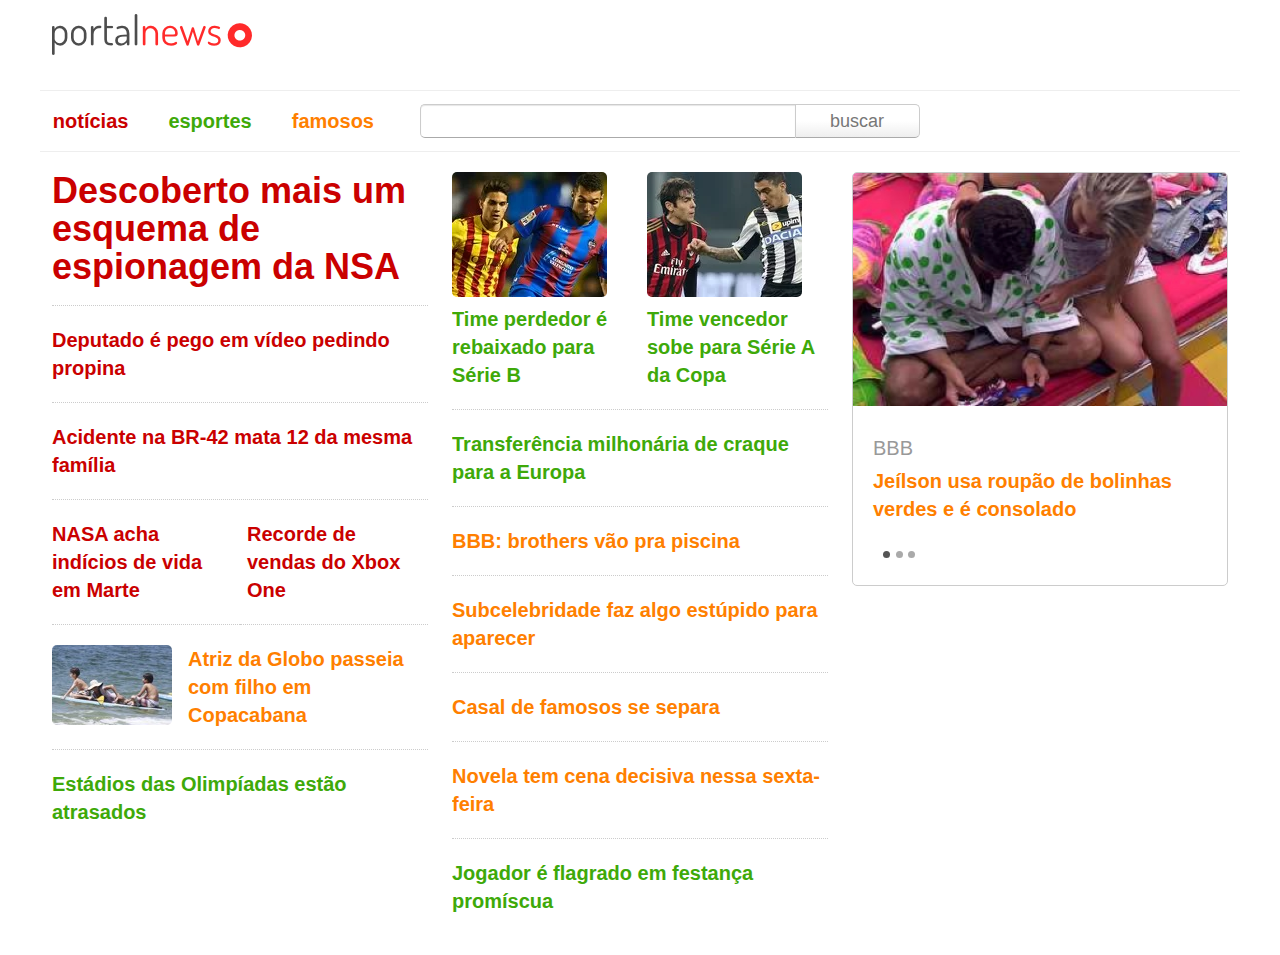
<file: index.html>
<!doctype html>
<html lang="pt-br">
<head>
	<meta charset="UTF-8">
	<title>Notícias.com</title>

	<link rel="stylesheet" href="css/estilo.css">
	<link rel="stylesheet" href="css/layout1.css">
	<link rel="stylesheet" href="css/layout2.css">
	<link rel="stylesheet" href="css/layout3.css">
</head>
<body>

	<header>
		<div class="container">
			<!-- layout3 -->
			<button class="menu-controle">Abre menu</button>

			<h1 class="logo"><img src="img/logo.png" alt="Notícias.com"></h1>

			
		</div>
	</header>


	<nav class="menu-principal container">
		<ul>
			<li><a href="noticias.html" class="noticias">Notícias</a>
			<li><a href="esportes.html" class="esportes">Esportes</a>
			<li><a href="famosos.html" class="famosos">Famosos</a>
		</ul>

		<form action="busca.html" class="busca">
			<input type="search" id="campo-busca">
			<button type="submit">Buscar</button>
		</form>
	</nav>

	<main class="destaques container">

		<div class="secao">

			<a href="noticia1.html" class="chamada noticias principal">
				<h2>Descoberto mais um esquema de espionagem da NSA</h2>
			</a>
			<a href="noticia2.html" class="chamada noticias normal">
				<h2>Deputado é pego em vídeo pedindo propina</h2>
			</a>
			<a href="noticia3.html" class="chamada noticias normal">
				<h2>Acidente na BR-42 mata 12 da mesma família</h2>
			</a>
			<a href="noticia4.html" class="chamada noticias normal mini">
				<h2>NASA acha indícios de vida em Marte</h2>
			</a>
			<a href="noticia5.html" class="chamada noticias normal mini">
				<h2>Recorde de vendas do Xbox One</h2>
			</a>
			<!--<a href="noticia14.html" class="chamada noticias normal">
				<h2>BC anuncia nova alta nos juros</h2>
			</a>-->
			<a href="noticia11.html" class="chamada famosos normal">
				<img src="img/entretenimento1.jpg" alt="Atriz na praia">
				<h2>Atriz da Globo passeia com filho em Copacabana</h2>
			</a>
			<a href="noticia6.html" class="chamada esportes normal">
				<h2>Estádios das Olimpíadas estão atrasados</h2>
			</a>
		</div>

		<div class="secao">
			<a href="noticia7.html" class="chamada esportes normal mini">
				<img src="img/esporte1.jpg" alt="Time perdedor">
				<h2>Time perdedor é rebaixado para Série B</h2>
			</a>
			<a href="noticia8.html" class="chamada esportes normal mini">
				<img src="img/esporte2.jpg" alt="Time vencedor">
				<h2>Time vencedor sobe para Série A da Copa</h2>
			</a>
			<a href="noticia9.html" class="chamada esportes normal">
				<h2>Transferência milhonária de craque para a Europa</h2>
			</a>
			<a href="noticia10.html" class="chamada famosos normal">
				<h2>BBB: brothers vão pra piscina</h2>
			</a>
			<a href="noticia12.html" class="chamada famosos normal">
				<h2>Subcelebridade faz algo estúpido para aparecer</h2>
			</a>
			<a href="noticia16.html" class="chamada famosos">
				<h2>Casal de famosos se separa</h2>
			</a>
			<a href="noticia13.html" class="chamada famosos normal">
				<h2>Novela tem cena decisiva nessa sexta-feira</h2>
			</a>
			<a href="noticia15.html" class="chamada esportes">
				<h2>Jogador é flagrado em festança promíscua</h2>
			</a>

		</div>

		<div class="secao">
			<a href="video.html" class="tv chamada normal famosos">
				<img src="img/tv1.jpg" alt="Roupão">

				<p>BBB</p>
				<h2>Jeílson usa roupão de bolinhas verdes e é consolado</h2>

				<span class="bolinha"></span>
				<span class="bolinha"></span>
				<span class="bolinha"></span>
			</a>
		</div>

	</main>

	<script src="js/menu.js"></script>
</body>
</html>
</file>
<file: css/layout1.css>
/* CAPITULO 0 */


/* ex 1 */
.secao {
	float: left;
	width: 33.333%;
}

/* ex 2 */
.mini {
	float: left;
	width: 50%;
}


/* CAPITULO 1 */

/* ex 3 */
.container{
	margin: 0 auto;
	max-width: 1200px;
}
.destaques {
	margin-top: 1em;
}
.logo,
.menu-principal,
.secao {
	padding: 0 1%;
}

/* ex 4 */
img {
	max-width: 100%;
}


/* ex 5 */
.busca {
	display: inline-block;
	vertical-align: middle;

	max-width: 500px;
}
	.busca input {
		width: 75%;
	}
	.busca button {
		width: 25%;
	}
</file>
<file: css/layout2.css>
/* CAPITULO 2 */

/* ex 1 */
@media (min-width: 600px) {
	html {
		font-size: 1.125em;
	}
}
@media (min-width: 1000px) {
	html {
		font-size: 1.25em;
	}
}

/* ex 2 */
.secao {
	width: 100%;
}

@media (min-width: 600px) {
	.secao {
		width: 50%;
	}
}
@media (min-width: 1000px) {
	.secao {
		width: 33.333%;
	}
}
</file>
<file: css/layout3.css>
/* CAPITULO 4 */

@media (max-width: 600px) {

	/* ex1 menu  */
	.menu-principal {
		position: absolute;
		top: 0;
		left: -90%;
		transition: left 0.3s ease-out;

		background: #f0f0f0;
		padding: 5em 1em 1em;

		height: 100%;
		width: 90%;
		max-width: 320px;
	}
		.menu-ativo .menu-principal {
			left: 0;
			z-index: 1;
		}

	.menu-principal li {
		width: 100%;
	}


	/* ex2 opcional background cinza */
	html:after {
		content: "";
		display: none;

		position: absolute;
		top: 0;
		bottom: 0;
		left: 0;
		right: 0;

		background: rgba(0,0,0,0.4);
	}
		html.menu-ativo:after {
			display: block;
		}


}

/* ex3 esconder o botão no desktop */
@media (min-width: 601px) {
	.menu-controle {
		display: none;
	}	
}
</file>
<file: css/estilo.css>
/* reset */
*,
*:after,
*:before {
	-moz-box-sizing: border-box;
	box-sizing: border-box;
	margin: 0;
	padding: 0;
	font-size: 1em;
}

body {
	font-family: Arial, helvetica, sans-serif;
	line-height: 1.4;
	padding-top: 4.5em;
}

header {
	position: fixed;
	top: 0;
	left: 0;
	z-index: 10;

	background: white;
	width: 100%;
}
	.logo {
		display: inline-block;
		vertical-align: middle;
		margin: 0.7em 1.6em 0.7em 0;
	}

/* busca */
.busca {
	overflow: hidden;
	margin: 0.5em 0;
	width: 100%;
}
	.busca input {

		border: 1px solid #CCC;
		border-bottom-color: #aaa;
		border-right-width: 0;
		border-radius: 5px 0 0 5px;
		box-shadow: inset 0 1px 1px rgba(0,0,0,0.1);
		color: #555;
		
		height: 1.7em;
		padding: 0 0.16em;

		float: left;
	}
	.busca button {
		background: #f0f0f0;
		background: linear-gradient(white, white 50%, #eee);

		border: 1px solid #CCC;
		border-bottom-color: #aaa;
		border-radius: 0 5px 5px 0;
		color: #777;
		font-size: 90%;

		line-height: 1.667em;
		height: 1.888888889em;
		padding: 0 0.5em;
		text-align: center;
		text-transform: lowercase;

		float: left;
	}
		.busca button:hover {
			color: #0669de;
		}

/* categorias */
.noticias {
	color: #ca0000;
}
.esportes {
	color: #3ea909;
}
.famosos {
	color: #ff7f00;
}

/* menu */
.menu-principal {
	border: 1px solid #eee;
	border-left: 0;
	border-right: 0;

	font-size: 1em;
	font-weight: bold;

	margin-bottom: 1em;
}

	.menu-controle {
		background: none;
		border: 0;
		outline: 0;
	    -webkit-appearance: none;
		text-indent: -999em;

	    font-size: 1.6em;
	    height: 0;
	    width:.75em;
	    padding-top:.125em;
	    border-top: .375em double #000;
	    border-bottom: .125em solid #000;

		display: inline-block;
	    margin: 0.3em 0.4em 0.3em 0;
	    vertical-align: middle;
	}

	.menu-principal ul {
		list-style-type: none;
		overflow: hidden;
		display: inline-block;
		vertical-align: middle;
	}
	.menu-principal li {
		padding: 1em 0;
		float: left;
	}
	.menu-principal a {
		display: block;
		padding-right: 1em;
		margin-right: 1em;

		line-height: 1;
		text-decoration: none;
		text-transform: lowercase;
	}
		.menu-principal a:hover {
			opacity: 0.8;
		}


/* lista de notícias */
.chamada {
	border-bottom: 1px dotted #ccc;
	display: block;
	margin-bottom: 1em;
	padding-bottom: 1em;

	text-decoration: none;
	width: 100%;
	overflow: hidden;
}
	.chamada:last-child {
		border-bottom: 0;
	}

	.chamada img {
		border-radius: 5px;
		display: block;
		float: left;
		margin-right: 0.8em;
	}
		.chamada.mini img {
			margin-bottom: 0.4em;
		}
	.chamada:hover h2 {
		text-decoration: underline;
	}

	.chamada.principal h2 {
		font-size: 1.8em;
		line-height: 1.05;
	}
	.chamada.normal h2 {
		font-size: 1em;
	}
	.chamada.secundaria h2 {
		font-size: 0.6em;
	}
	.chamada.mini {
		padding-right: 0.35em;
	}
		:not(.mini) .chamada.mini + .mini {
			padding-left: 0.35em;
			padding-right: 0;
		}


/* direita da TV */
.chamada.tv {
	border: 1px solid #ccc;
	border-radius: 5px;
}
	.tv img {
		border-radius: 3px 3px 0 0;
		margin-top: -1px;
	}
	.tv p {
		clear: both;
		color: #999;
		padding: 1.4em 1em 0.25em;
	}
	.tv h2 {
		padding: 0 1em;
		margin: 0;
		border: 0;
	}
	.tv .bolinha {
		display: inline-block;
		border-radius: 50%;
		background: #aaa;
		height: 7px;
		width: 7px;
		margin-top: 1.4em;
	}
		.tv .bolinha:first-of-type {
			background: #555;
			margin-left: 1.5em;
		}
</file>
